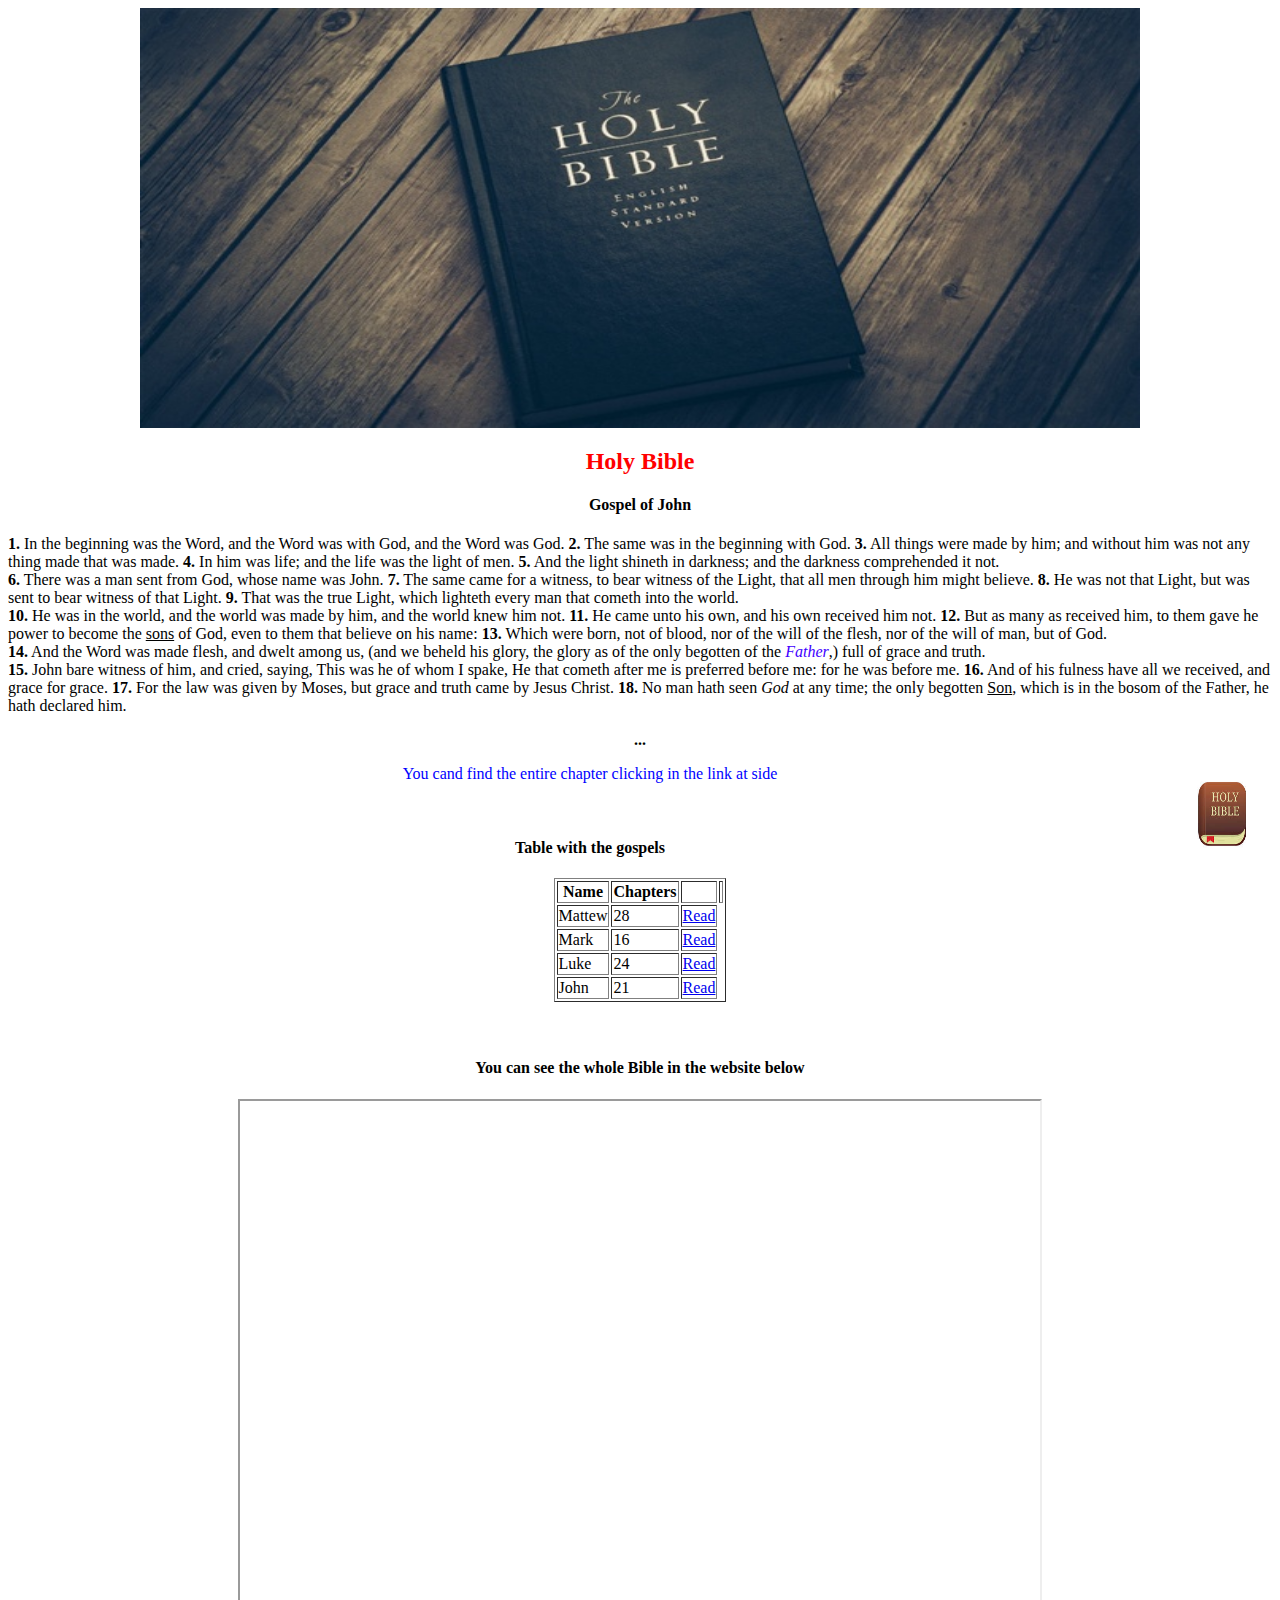
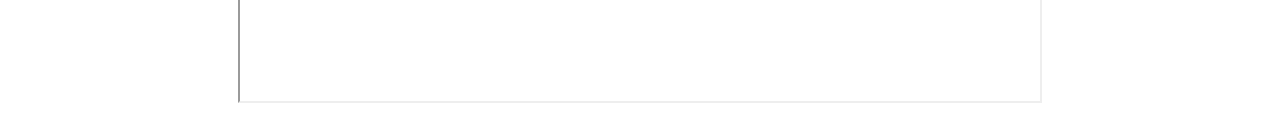
<file: Atividade 01 - HTML/index.html>
<!DOCTYPE html>

<html>

	<head>

		<meta charset="UTF-8">
		<meta description="Holy Bible">
		<meta keywords="Jesus, Bible, Life">
		<meta author="Yuri Cavalcante">

	</head>

	<body>

		<div align="center">
			<img src="images/bible.jpg" align="center" style="width:1000px;height:420px;" alt="Bible">

		</div>
		
		<div id="header"> 
			<h2 style="text-align:center; color:red;">Holy Bible</h2>
			<h4 style="text-align:center">Gospel of John </h4>
		</div>

		<div id="verse">
			<p><strong>1.</strong> In the beginning was the Word, and the Word was with God, and the Word was God. <strong>2.</strong> The same was in the beginning with God. <strong>3.</strong> All things were made by him; and without him was not any thing made that was made. <strong>4.</strong> In him was life; and the life was the light of men. <strong>5.</strong> And the light shineth in darkness; and the darkness comprehended it not. <br>
			<strong>6.</strong> There was a man sent from God, whose name was John. <strong>7.</strong> The same came for a witness, to bear witness of the Light, that all men through him might believe. <strong>8.</strong> He was not that Light, but was sent to bear witness of that Light. <strong>9.</strong> That was the true Light, which lighteth every man that cometh into the world.<br>
			<strong>10.</strong> He was in the world, and the world was made by him, and the world knew him not. <strong>11.</strong> He came unto his own, and his own received him not. <strong>12.</strong> But as many as received him, to them gave he power to become the <ins>sons</ins> of God, even to them that believe on his name: <strong>13.</strong> Which were born, not of blood, nor of the will of the flesh, nor of the will of man, but of God.<br>
			<strong>14.</strong> And the Word was made flesh, and dwelt among us, (and we beheld his glory, the glory as of the only begotten of the <em style="color:rgb(64,0,255);">Father</em>,) full of grace and truth.<br>
			<strong>15.</strong> John bare witness of him, and cried, saying, This was he of whom I spake, He that cometh after me is preferred before me: for he was before me.
			<strong>16.</strong> And of his fulness have all we received, and grace for grace. <strong>17.</strong> For the law was given by Moses, but grace and truth came by Jesus Christ. <strong>18.</strong> No man hath seen <em>God</em> at any time; the only begotten <ins>Son</ins>, which is in the bosom of the Father, he hath declared him.<br>
		</div>
		<p style="text-align:center;"><b>...</b></p>
		<div>
			<p style="text-align:center; color:#0000ff; "> You cand find the entire chapter clicking in the link at side 
				<a href="https://www.bible.com/bible/129/JHN.1.nvi"><img src="images/youversion_logo.jpeg" style="width:100px; height:100px; float:right;"></a>
			</p>
		</div>
		
		<br>

		<div align=center>
		
			<h4 style="text-align:center;">Table with the gospels</h4>
			<table border=1>
				<tr>
					<th>Name</th>
					<th>Chapters</th>
					<th></th>
					<th></th>	
				</tr>

				<tr>
					<td>Mattew</td>
					<td>28</td>
					<td><a href="https://www.bible.com/pt/bible/1/MAT.1.kjv">Read</a></td>
				</tr>

				<tr>
					<td>Mark</td>
					<td>16</td>
					<td><a href="https://www.bible.com/pt/bible/1/MRK.1.kjv">Read</a></td>
				</tr>

				<tr>
					<td>Luke</td>
					<td>24</td>
					<td><a href="https://www.bible.com/pt/bible/1/LUK.1.kjv">Read</a></td>
				</tr>

				<tr>
					<td>John</td>
					<td>21</td>
					<td><a href="https://www.bible.com/bible/129/JHN.1.nvi">Read</a></td>
				</tr>
			</table>
		</div>
		<br>
		<br>
		
		<div align="center">
			<h4 style="text-align:center;">You can see the whole Bible in the website below</h4>
			<iframe src="https://www.bible.com/pt/" style="width:800px;height:600px;">
			</iframe>
		</div>
	</body>

</html>
</file>
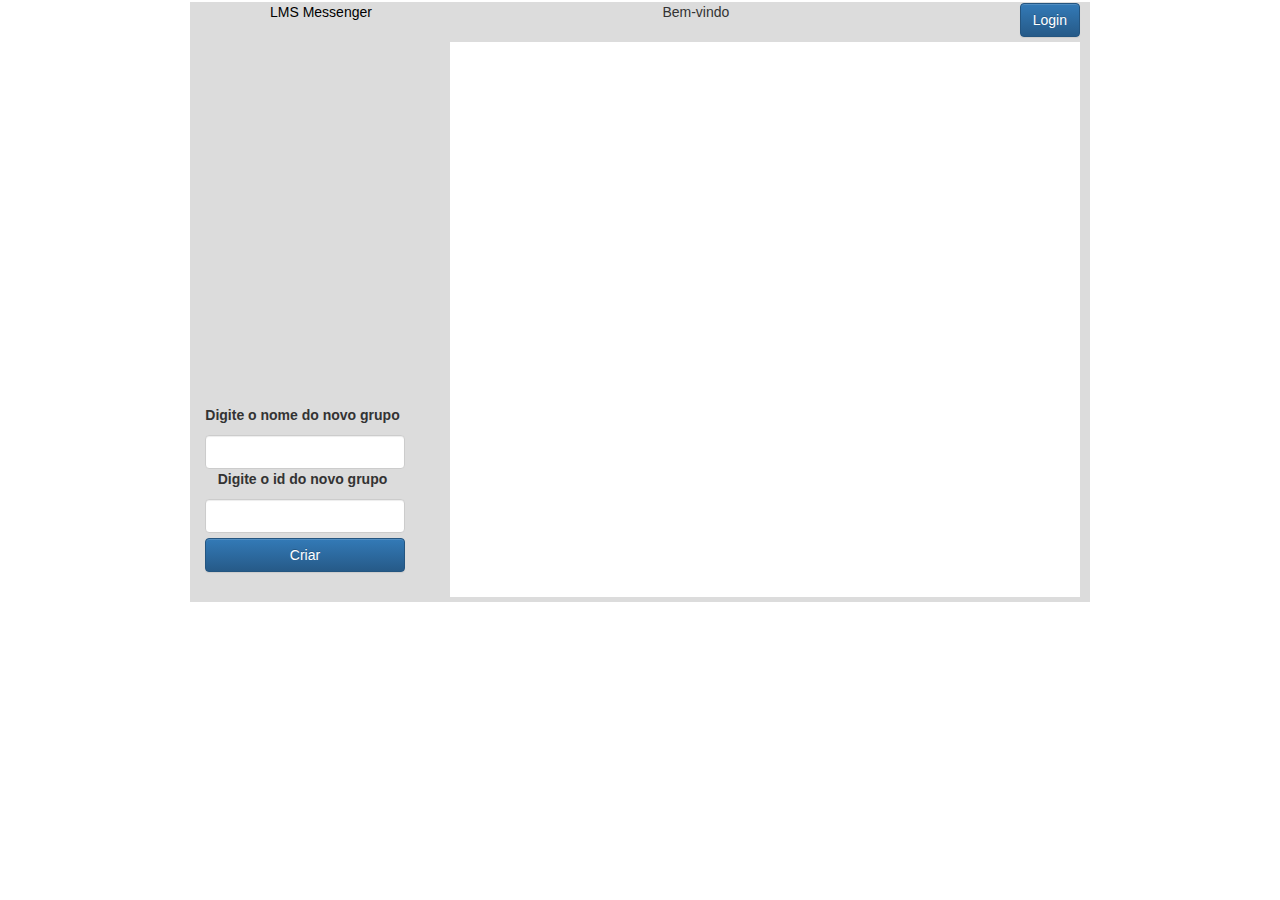
<file: Trabalho 2/trabalho2.html>
<!DOCTYPE html>
<html lang="en">

<head>
    <meta charset="UTF-8">
    <meta name="viewport" content="width=device-width, initial-scale=1.0">
    <meta http-equiv="X-UA-Compatible" content="ie=edge">
    <title>Trabalho 2 - LMS</title>

    <link rel="stylesheet" href="css/main.css">
    <link rel="stylesheet" href="css/bootstrap.css">
    <link rel="stylesheet" href="css/bootstrap-theme.css">
</head>

<body>

    <div class="my-container">
        <header class="header-whatsapp">
            <p class="nome-programa">LMS Messenger</p>
            <input class="botao-entrar btn btn-primary" type="button" value="Login">
            <p class="group-name">Bem-vindo</p>
        </header>

        <div class="lista-amigos">

            <ul class="menu-lista-amigos">
            </ul>

            <div class="create-new-group">
                <label for="newGroupName">Digite o nome do novo grupo</label>
                <input type="text" class="form-control" id="newGroupName">

                <label for="newGroupName">Digite o id do novo grupo</label>
                <input type="text" class="form-control" id="idNewGroup">
                <input class="btn btn-primary" type="button" id = "buttonCreateGroup" value="Criar">
            </div>

        </div>

        <div class="messages">

        </div>

    </div>

    <script src="./js/main.js"></script>
    <script type="text/javascript" src="js/jquery.min.js"></script>
    <script src="https://cdnjs.cloudflare.com/ajax/libs/popper.js/1.12.9/umd/popper.min.js" integrity="sha384-ApNbgh9B+Y1QKtv3Rn7W3mgPxhU9K/ScQsAP7hUibX39j7fakFPskvXusvfa0b4Q"
        crossorigin="anonymous"></script>
    <script type="text/javascript" src="js/bootstrap.js"></script>
</body>

</html>
</file>
<file: Trabalho 2/css/main.css>
*{
    margin: 0px;
    padding: 0px;
}

.my-container{
    width: 900px;
    height: 600px;
    margin-top: 20px;
    position: relative;
    margin: auto;
    background: gainsboro;
}

.lista-amigos{
    box-sizing: border-box;
    position: relative;
    float: left;
    height: 550px;
    width: 25%;
}

.messages{
    box-sizing: border-box;
    float: right;
    height: 555px;
    width: 70%;
    margin: 5px 10px;
    margin-bottom: 20px;
    background: white;
    overflow-y: auto;
}

.nome-programa{
    float: left;
    color: black;
    margin-left: 80px;
}

.botao-entrar{
    float: right;
    margin-right: 10px;
    margin-top: 1.5px;
}

.group-name{
    display: block;
    text-align: center;
    margin-left: 20px !important;
    margin-top: 1.5px;
}

.group-image{
    float: left;

}

.menu-lista-amigos{
    font-size: 15px;
    color: white;
    height: 350px;
    overflow-y: auto;
}

/* Propriedades que afetam cada item da lista de grupos existente*/
.menu-lista-amigos li{
    float: left;
    display: block;
    margin: 5px 10px;
}


.menu-lista-amigos li p{
    float: left;
    text-align: center;
    vertical-align: middle;
}

.messages a{
    text-decoration:none;
}

.my-panel-messages-container{
    width: 300px;
    margin-left: 20px;
    margin-top: 10px;
}

.my-panel-messages-container-right{
    width: 300px;
    margin-right: 20px !important;
    margin-top: 10px;
    float: right;
}

.my-panel-heading-right{
  background: green;
}

footer{
    box-sizing: border-box !important;
    position: absolute;
    margin-top: 170px;
    width: 60vw;
    bottom: 5px;
    margin-left: 10px;
    margin-right: 10px;
}

.input-text-new-message{
    width: 550px !important;
    float: left;
}

.button-submit-new-message{
    margin-left: 2px;
    float: left ;
}

.create-new-group{
    text-align: center;
    position: absolute;
    bottom: 10px;
    left: 10px;
}

.create-new-group input{
    width: 200px;
    margin-top: 5px;
    margin-left: 5px;
}
</file>
